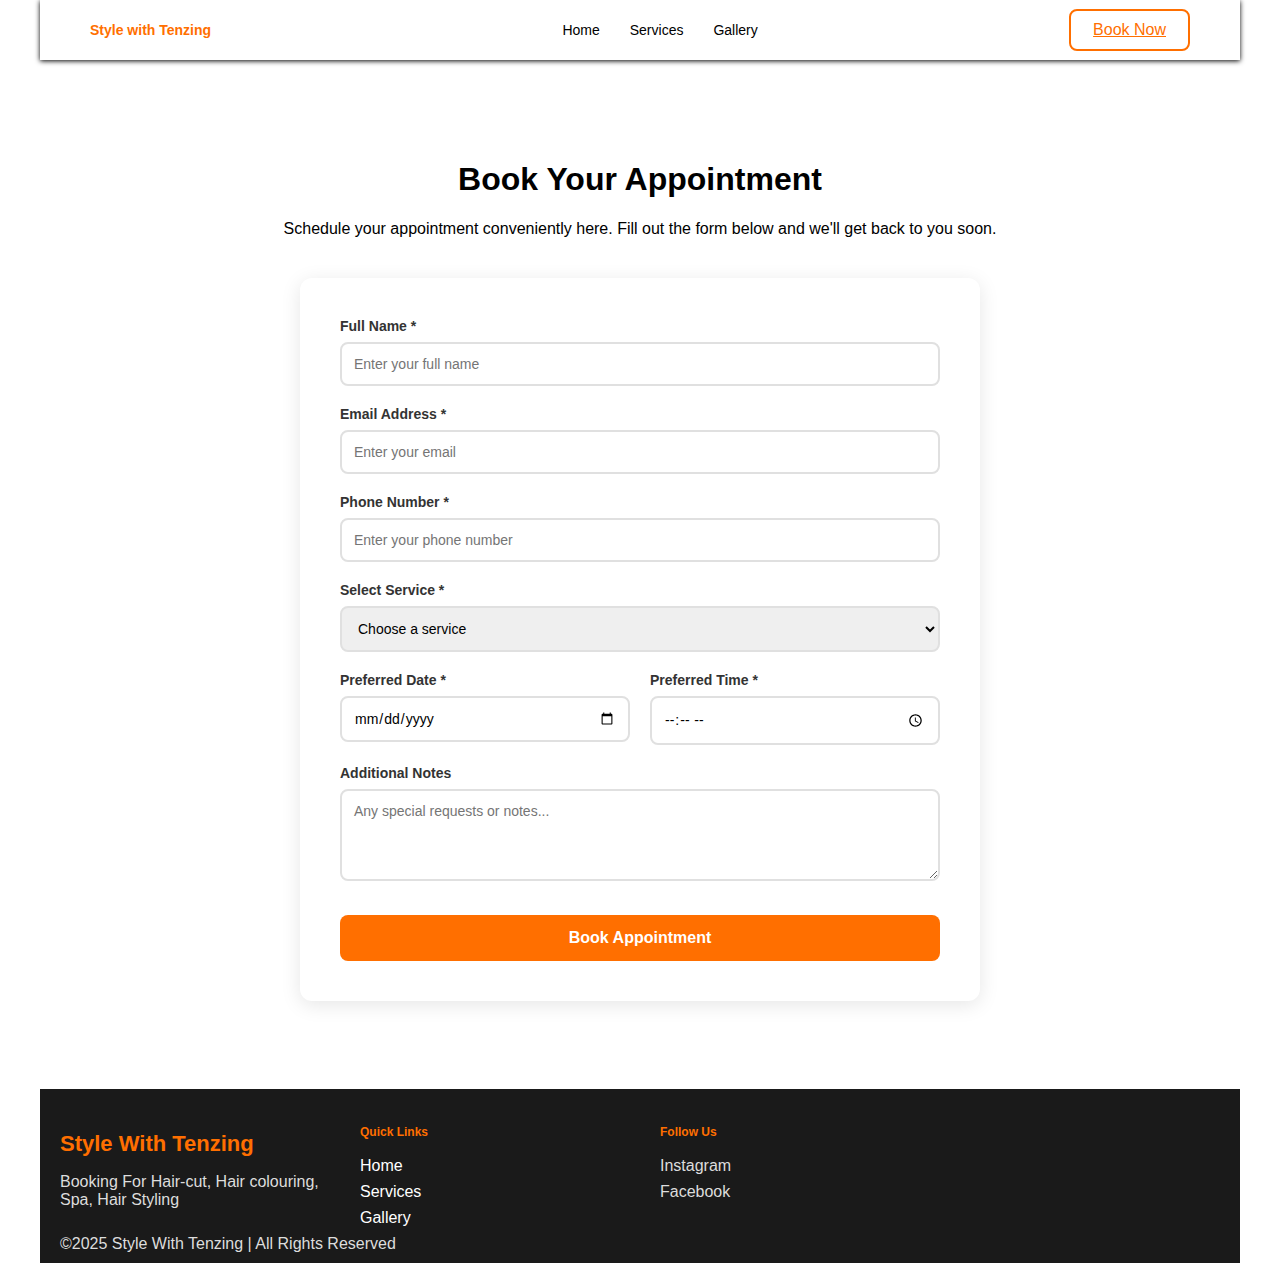
<file: booknow.html>
<!DOCTYPE html>
<html lang="en">
<head>
    <meta charset="UTF-8" />
    <meta name="viewport" content="width=device-width, initial-scale=1.0" />
    <title>Book Now - Style with Tenzing</title>
    <link rel="stylesheet" href="style.css" />
</head>
<body>
    <!--navbar-->
    <nav class="navbar">
        <div class="logo">Style with Tenzing</div>
        <ul class="nav-links">
            <li><a href="index.html">Home</a></li>
            <li><a href="service.html">Services</a></li>
            <li><a href="gallery.html">Gallery</a></li>
        </ul>
        <a href="booknow.html" class="login-btn">Book Now</a>
    </nav>
    
    <section class="booknow-content">
        <h1>Book Your Appointment</h1>
        <p>Schedule your appointment conveniently here. Fill out the form below and we'll get back to you soon.</p>
        
        <div class="booking-container">
            <form class="booking-form" id="bookingForm" action="https://formspree.io/f/xzzwlwee" method="POST">
                <div class="form-group">
                    <label for="name">Full Name *</label>
                    <input type="text" id="name" name="name" required placeholder="Enter your full name">
                </div>
                
                <div class="form-group">
                    <label for="email">Email Address *</label>
                    <input type="email" id="email" name="email" required placeholder="Enter your email">
                </div>
                
                <div class="form-group">
                    <label for="phone">Phone Number *</label>
                    <input type="tel" id="phone" name="phone" required placeholder="Enter your phone number">
                </div>
                
                <div class="form-group">
                    <label for="service">Select Service *</label>
                    <select id="service" name="service" required>
                        <option value="">Choose a service</option>
                        <option value="Haircut">Haircut</option>
                        <option value="Spa Treatment">Spa Treatment</option>
                        <option value="Hair Coloring">Hair Coloring</option>
                        <option value="Hair Styling">Hair Styling</option>
                        <option value="Hair Treatment">Hair Treatment</option>
                        <option value="Beard Grooming">Beard Grooming</option>
                        <option value="Bridal Makeup">Bridal Makeup</option>
                        <option value="Hair Extensions">Hair Extensions</option>
                    </select>
                </div>
                
                <div class="form-row">
                    <div class="form-group">
                        <label for="date">Preferred Date *</label>
                        <input type="date" id="date" name="date" required>
                    </div>
                    
                    <div class="form-group">
                        <label for="time">Preferred Time *</label>
                        <input type="time" id="time" name="time" required>
                    </div>
                </div>
                
                <div class="form-group">
                    <label for="message">Additional Notes</label>
                    <textarea id="message" name="message" rows="4" placeholder="Any special requests or notes..."></textarea>
                </div>
                
                <!-- Hidden field for recipient email -->
                <input type="hidden" name="_to" value="tamanghemash@gmail.com">
                <input type="hidden" name="_subject" value="New Booking Request - Style with Tenzing">
                <input type="hidden" name="_replyto" value="">
                
                <button type="submit" class="submit-btn">Book Appointment</button>
            </form>
        </div>
    </section>
    
    <!--FOOTER-->
    <footer class="footer">
        <div class="footer-container">
            <div class="footer-col">
                <h3>Style With Tenzing</h3>
                <p>Booking For Hair-cut, Hair colouring, Spa, Hair Styling</p>
            </div>
            <div class="footer-col">
                <h4>Quick Links</h4>
                <ul>
                    <li><a href="index.html">Home</a></li>
                    <li><a href="service.html">Services</a></li>
                    <li><a href="gallery.html">Gallery</a></li>
                </ul>
            </div>
            <div class="footer-col">
                <h4>Follow Us</h4>
                <ul>
                    <li>Instagram</li>
                    <li>Facebook</li>
                </ul>
            </div>
        </div>
        <div class="footer-bottom">
            &#169;2025 Style With Tenzing &#124; All Rights Reserved
        </div>
    </footer>
    <script src="script.js"></script>
</body>
</html>
</file>
<file: style.css>
body{
    margin: 0;
    font-family: Arial, Helvetica, sans-serif;
    max-width: 1200px;
    margin-left: auto;
    margin-right: auto;
}
/* NAVBAR*/
.navbar{
    display: flex;
    justify-content: space-between;
    align-items: center;
    padding: 8px 50px;
    box-shadow: 0 1px 5px rgba(0, 0, 0, 1);
    background-color:white;
}
.logo{
    font-size: 14px;
    font-weight: bold;
    color:#ff6f00;
   
}
.nav-links{
    font-size: 14px;
    display: flex;
    gap: 30px;
}
.nav-links li{
    list-style: none;
    cursor: pointer;
   
}
.nav-links a {
    color: black;
    text-decoration: none;
}
.nav-links a {
    position: relative;
    display: inline-block;
    transition: transform 0.2s ease;
}

.nav-links a:hover {
    transform: translateY(-2px);
}

.nav-links a::after {
    content: "";
    position: absolute;
    left: 0;
    bottom: -2px;
    width: 0;
    height: 2px;
    background: #ff6f00;
    transition: width 0.3s ease;
}

.nav-links a:hover::after {
  width:100%;
}

.login-btn {
    padding: 10px 22px;
    border: 2px solid #ff6f00;
    background: none;
    color: #ff6f00;
    border-radius: 8px;
    cursor: pointer;
    transition: transform 0.2s ease, box-shadow 0.2s ease;
}

.login-btn:hover {
    transform: scale(1.05);
    box-shadow: 0px 6px 14px rgba(255, 111, 0, 0.3);
}
/*HERO SELECTION*/
.hero{
    text-align: center;
    padding: 100px 20px;
}
.hero h1{
    font-size: 40px;
    margin-bottom: 10px;
}
/*STATS*/
.stats{
    display: flex;
    justify-content: center;
    gap: 60px;
    background: #ff6f00;
    color: white;
    padding: 30px 20px;
}
.stat-box{
    text-align: center;
}
/*SERVICES*/
.services{
    padding:80px 40px;
    text-align: center;
}
.services-content{
    padding: 80px 40px;
    text-align: center;
}
.service-grid{
    margin-top: 40px;
    display: grid;
    grid-template-columns: repeat(4,1fr);
    gap: 30px;
}
.card{
    background: white;
    padding: 20px;
    border-radius: 12px;
    box-shadow: 0 4px 10px rgba(0,0,0,0.1);
}
.img{
    width: 100%;
    height: 150px;
    border-radius: 10px;
    margin-bottom: 10px;
    object-fit: cover;
    display: block;
}
.card h3{
    margin: 10px 0 5px;
    color: #333;
    font-size: 18px;
}
.card p{
    margin: 0;
    color: #666;
    font-size: 14px;
    line-height: 1.5;
}
/*GALLERY*/
.gallery-content{
    padding: 80px 40px;
    text-align: center;
}
.gallery-grid{
    margin-top: 40px;
    display: grid;
    grid-template-columns: repeat(auto-fill, minmax(250px, 1fr));
    gap: 20px;
}
.gallery-item{
    overflow: hidden;
    border-radius: 12px;
    box-shadow: 0 4px 10px rgba(0,0,0,0.1);
    transition: transform 0.3s ease, box-shadow 0.3s ease;
}
.gallery-item:hover{
    transform: translateY(-5px);
    box-shadow: 0 8px 20px rgba(0,0,0,0.2);
}
.gallery-img{
    width: 100%;
    height: 250px;
    object-fit: cover;
    display: block;
    transition: transform 0.3s ease;
}
.gallery-item:hover .gallery-img{
    transform: scale(1.1);
}
/*BOOKING*/
.booknow-content{
    padding: 80px 40px;
    text-align: center;
}
.booking-container{
    max-width: 600px;
    margin: 40px auto 0;
    background: white;
    padding: 40px;
    border-radius: 12px;
    box-shadow: 0 4px 20px rgba(0,0,0,0.1);
}
.booking-form{
    text-align: left;
}
.form-group{
    margin-bottom: 20px;
}
.form-group label{
    display: block;
    margin-bottom: 8px;
    color: #333;
    font-weight: 600;
    font-size: 14px;
}
.form-group input,
.form-group select,
.form-group textarea{
    width: 100%;
    padding: 12px;
    border: 2px solid #e0e0e0;
    border-radius: 8px;
    font-size: 14px;
    font-family: Arial, Helvetica, sans-serif;
    transition: border-color 0.3s ease;
    box-sizing: border-box;
}
.form-group input:focus,
.form-group select:focus,
.form-group textarea:focus{
    outline: none;
    border-color: #ff6f00;
}
.form-group textarea{
    resize: vertical;
}
.form-row{
    display: grid;
    grid-template-columns: 1fr 1fr;
    gap: 20px;
}
.submit-btn{
    width: 100%;
    padding: 14px;
    background: #ff6f00;
    color: white;
    border: none;
    border-radius: 8px;
    font-size: 16px;
    font-weight: bold;
    cursor: pointer;
    transition: background 0.3s ease, transform 0.2s ease, box-shadow 0.2s ease;
    margin-top: 10px;
}
.submit-btn:hover{
    background: #e65c00;
    transform: translateY(-2px);
    box-shadow: 0 6px 20px rgba(255, 111, 0, 0.4);
}
.submit-btn:active{
    transform: translateY(0);
}
.submit-btn:disabled{
    opacity: 0.7;
    cursor: not-allowed;
    transform: none;
}
.form-message{
    padding: 12px;
    border-radius: 8px;
    margin-bottom: 15px;
    font-size: 14px;
    text-align: center;
}
.form-message.success{
    background: #d4edda;
    color: #155724;
    border: 1px solid #c3e6cb;
}
.form-message.error{
    background: #f8d7da;
    color: #721c24;
    border: 1px solid #f5c6cb;
}
/*FOOTER*/
.footer{
    background: #1a1a1a;
    color: #ddd;
    padding: 20px 20px 10px;
    margin-top: 8px;
    max-width: 1200px;
    margin-left: auto;
    margin-right: auto;
}
.footer-container{
    display: grid;
    grid-template-columns:repeat(4,1fr);
    gap: 40px;
}
.footer-col h3{
    color: #ff6f00;
    font-size: 22px;
    margin-bottom: 10px;
}
.footer-col h4{
    color: #ff6f00;
    font-size: 12px;
    margin-bottom: 18px;
}
.footer-col ul{
    padding: 0;
    margin: 0;
    list-style: none;
}
.footer-col ul li{
    margin-bottom: 8px;
    cursor: pointer;
    transition: 0.2s ease;
}
.footer-col ul li a {
    color: white;
    text-decoration: none;
}
.footer-col ul li:hover{
    color: white;
}
/* RESPONSIVE*/
@media (max-width: 768px){
    .footer-container{
      grid-template-columns: 1fr 1fr;
    }
    .service-grid{
        grid-template-columns: repeat(2, 1fr);
    }
    .gallery-grid{
        grid-template-columns: repeat(2, 1fr);
    }
    .form-row{
        grid-template-columns: 1fr;
    }
    .booking-container{
        padding: 30px 20px;
    }
}
@media(max-width:480px){
    .footer-container{
      grid-template-columns: 1fr;
    }
    .service-grid{
        grid-template-columns: 1fr;
    }
    .gallery-grid{
        grid-template-columns: 1fr;
    }
}
</file>
